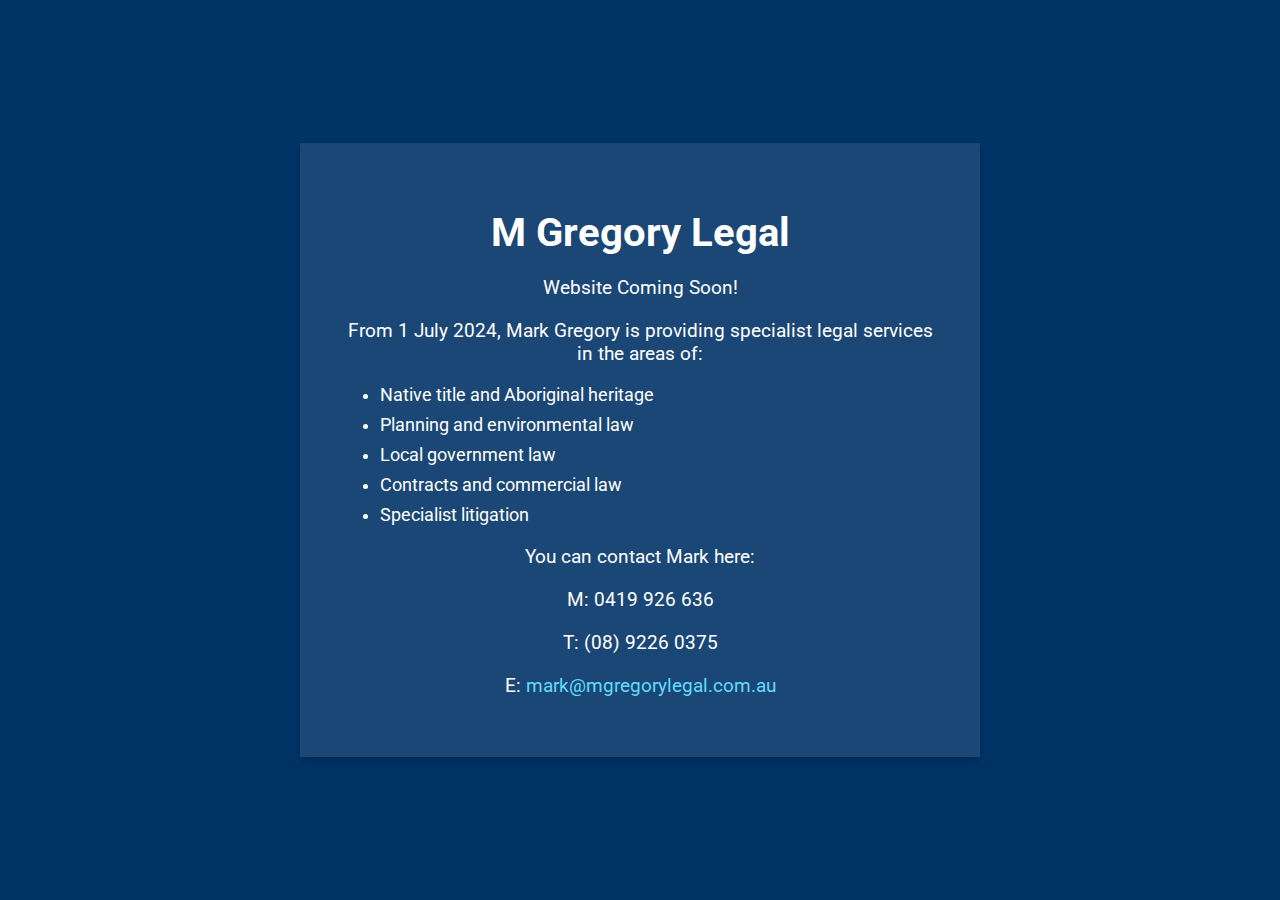
<file: index.html>
<!DOCTYPE html>
<html lang="en">
<head>
    <meta charset="UTF-8">
    <meta name="viewport" content="width=device-width, initial-scale=1.0">
    <title>Coming Soon - M Gregory Legal</title>
    <link rel="stylesheet" href="index.css">
</head>
<body>
    <div class="coming-soon-container">
        <div class="coming-soon-content">
            <h1 class="main-heading">M Gregory Legal</h1>
            <p>Website Coming Soon!</p>
            <p>From 1 July 2024, Mark Gregory is providing specialist legal services in the areas of:</p>
            <ul>
                <li>Native title and Aboriginal heritage</li>
                <li>Planning and environmental law</li>
                <li>Local government law</li>
                <li>Contracts and commercial law</li>
                <li>Specialist litigation</li>
            </ul>
            <p>You can contact Mark here:</p>
            <p>M: <span id="mobile"></span></p>
            <p>T: <span id="telephone"></span></p>
            <p>E: <span id="email"></span></p>
        </div>
    </div>
    <script>
        // Anti-scraping measures for contact info
        document.getElementById('mobile').textContent = '0419 926 636';
        document.getElementById('telephone').textContent = '(08) 9226 0375';
        document.getElementById('email').innerHTML = '<a href="mailto:mark@mgregorylegal.com.au">mark@mgregorylegal.com.au</a>';
    </script>
</body>
</html>
</file>
<file: index.css>
/* Import Google Font */
@import url('https://fonts.googleapis.com/css2?family=Lora:wght@400;700&display=swap');
@import url('https://fonts.googleapis.com/css2?family=Roboto:wght@400;700&display=swap');

/* Basic styling */
body, html {
    margin: 0;
    padding: 0;
    height: 100%;
    display: flex;
    justify-content: center;
    align-items: center;
    background: #003366; /* Dark teal blue */
    font-family: 'Roboto', sans-serif;
    color: #fff;
}

.coming-soon-container {
    text-align: center;
    background: rgba(255, 255, 255, 0.1);
    padding: 40px;
    border-radius: 0; /* Remove rounded corners */
    box-shadow: 0 4px 8px rgba(0, 0, 0, 0.2);
}

.coming-soon-content {
    max-width: 600px;
    margin: auto;
}

.coming-soon-content h1 {
    font-family: 'Roboto', sans-serif; /* Use the same font as the rest of the page */
    font-size: 2.5em;
    margin-bottom: 20px;
}

.coming-soon-content p {
    font-size: 1.2em;
    margin-bottom: 20px;
}

.coming-soon-content ul {
    list-style-type: disc;
    padding-left: 40px;
    text-align: left; /* Aligns the bullet points to the left */
    margin-bottom: 20px;
}

.coming-soon-content ul li {
    margin-bottom: 10px;
    font-size: 1.1em;
    color: #fff; /* Change the color of the bullet points */
}

.coming-soon-content a {
    color: #61dafb;
    text-decoration: none;
    transition: color 0.3s ease;
}

.coming-soon-content a:hover {
    color: #21a1f1;
}
</file>
